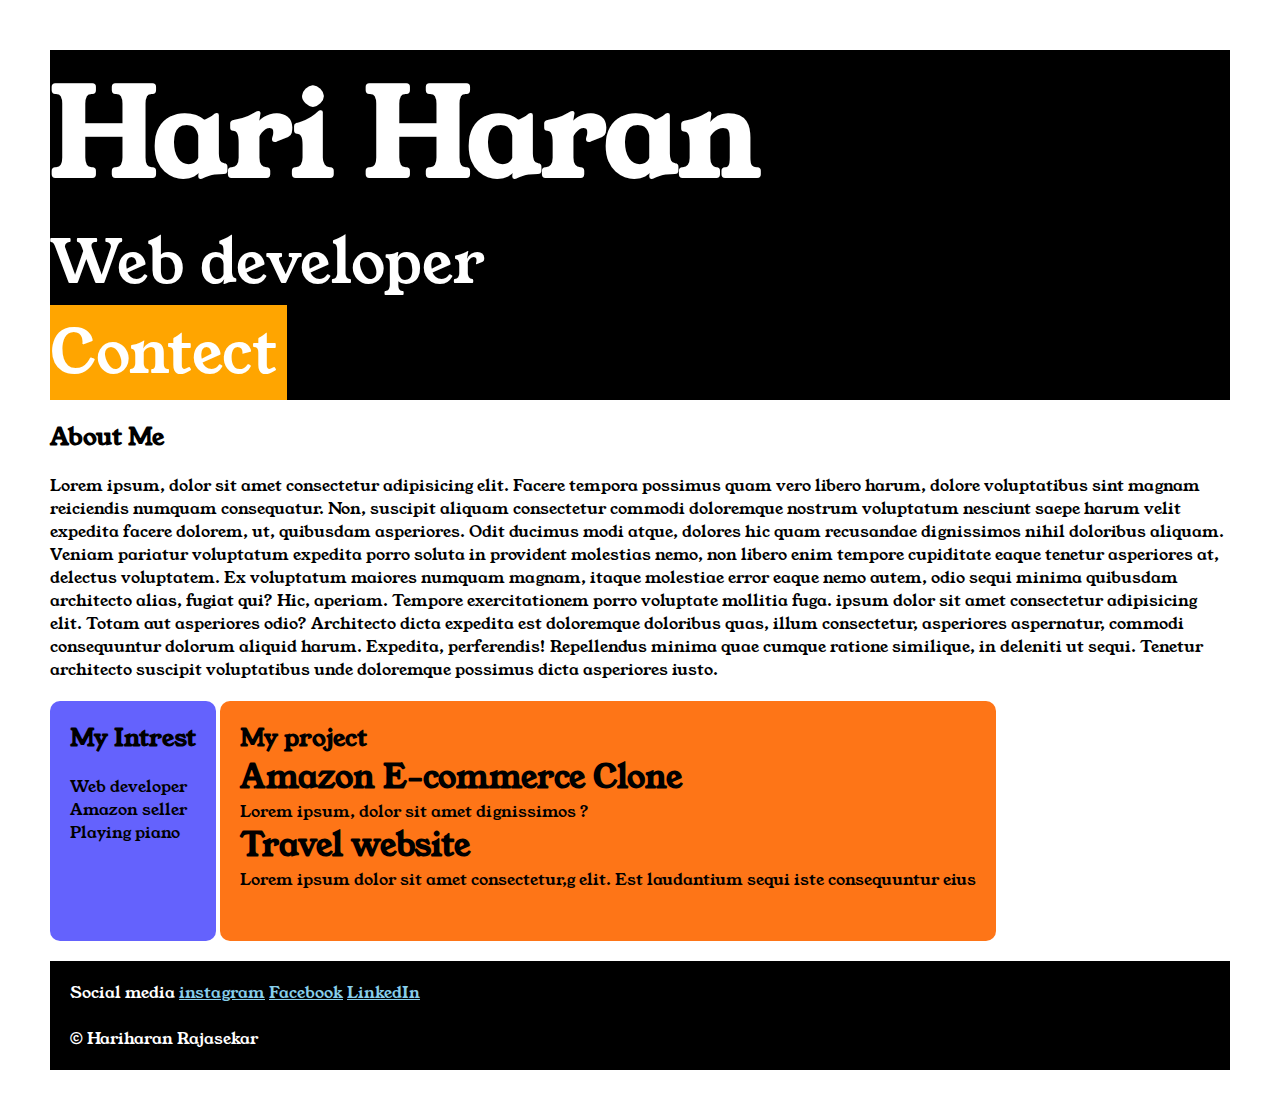
<file: index.html>
<html>

<head>
    <title>
        haran potfolio</title>
    <link rel="stylesheet" href="style.css">
    <link rel="preconnect" href="https://fonts.googleapis.com">
    <link rel="preconnect" href="https://fonts.gstatic.com" crossorigin>
    <link href="https://fonts.googleapis.com/css2?family=Young+Serif&display=swap" rel="stylesheet">


</head>

<body>
    <div class="container">


        <div class="section-one">
            <h1 class="section-one__name">Hari Haran</h1>
            <p class="section-one__role">Web developer</p>
            <a class="section-one__contact" href="contect.html">Contect</a>

        </div>

        <div class="section-two">



            <h2 class="section-two__title">About Me</h2>
            <P class="section-two__desc">Lorem ipsum, dolor sit amet consectetur adipisicing elit. Facere tempora
                possimus quam vero libero harum, dolore voluptatibus sint magnam reiciendis numquam consequatur. Non,
                suscipit aliquam consectetur commodi doloremque nostrum voluptatum nesciunt saepe harum velit expedita
                facere dolorem, ut, quibusdam asperiores. Odit ducimus modi atque, dolores hic quam recusandae
                dignissimos nihil doloribus aliquam. Veniam pariatur voluptatum expedita porro soluta in provident
                molestias nemo, non libero enim tempore cupiditate eaque tenetur asperiores at, delectus voluptatem. Ex
                voluptatum maiores numquam magnam, itaque molestiae error eaque nemo autem, odio sequi minima quibusdam
                architecto alias, fugiat qui? Hic, aperiam. Tempore exercitationem porro voluptate mollitia fuga. ipsum
                dolor sit amet consectetur adipisicing elit. Totam aut asperiores odio? Architecto dicta expedita est
                doloremque doloribus quas, illum consectetur, asperiores aspernatur, commodi consequuntur dolorum
                aliquid harum. Expedita, perferendis! Repellendus minima quae cumque ratione similique, in deleniti ut
                sequi. Tenetur architecto suscipit voluptatibus unde doloremque possimus dicta asperiores iusto.</P>
        </div>

        <div class="section-three">
            <h2 class="section-three__title">My Intrest</h2>


            <ul class="section-three__desc">
                <li>Web developer</li>
                <li>Amazon seller</li>
                <li>Playing piano</li>
            </ul>
        </div>
        <div class="section-four">
            <h2 class="section-four__title">My project</h2>
                <ul class="section-four__decs">
                    <li>
                        <h1 >Amazon E-commerce Clone</h1>
                        <p>Lorem ipsum, dolor sit amet 
                            dignissimos
                            
                            
                            ?</p>

                    </li>
                    <li>
                    <h1>Travel website</h1>
                    <p>Lorem ipsum dolor sit amet consectetur,g elit. Est laudantium sequi iste consequuntur
                        eius
                        
                        
                        
                    </p>
                </li>
            </ul>
        </div>


                <div class="section-five">
                    <p class="section-five__title">Social media


                        <a href="https://www.instagram.com/haran_sgk?utm_source=qr&igsh=MXEydDVwN29lbmlvbA==" target="_blank"> instagram</a>

                        <a href="https://www.facebook.com/kovai.hariharan.3?mibextid=ZbWKwL"
                            target="_blank">Facebook</a>

                            
                            <a href="https://www.linkedin.com/in/hari-haran-r-88a505220?utm_source=share&utm_campaign=share_via&utm_content=profile&utm_medium=android_app" target="_blank"> LinkedIn</a>
                        
                        </p>

                   <br> <p class="section-five__decs">&copy; Hariharan Rajasekar</p>

               
                </div>
                

                

        
    
</body>

</html>
</file>
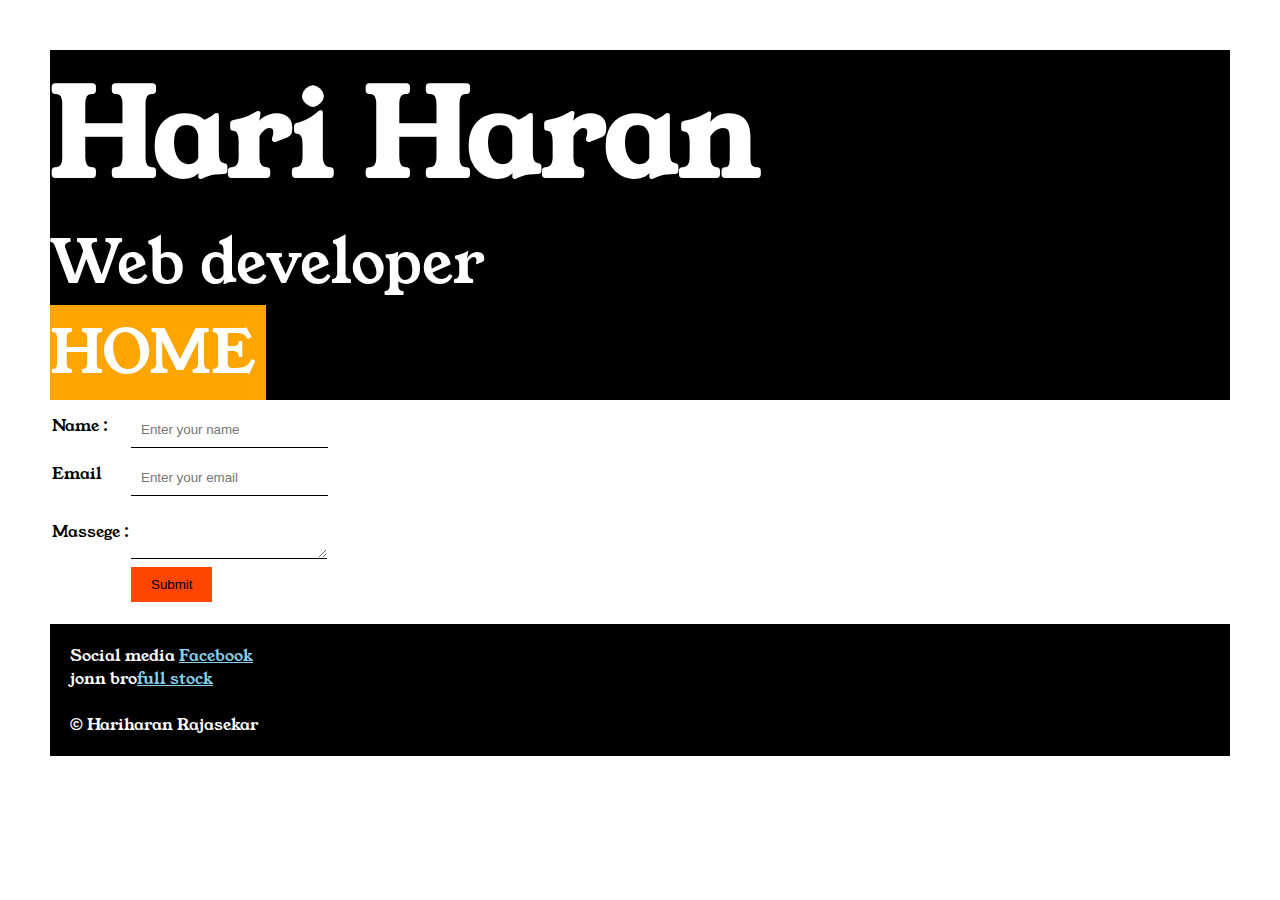
<file: contect.html>
<!DOCTYPE html>
<html lang="en">
<head>
    <meta charset="UTF-8">
    <meta name="viewport" content="width=device-width, initial-scale=1.0">
    <title>contact</title>
    <link rel="stylesheet" href="style.css">
    <link rel="preconnect" href="https://fonts.googleapis.com">
    <link rel="preconnect" href="https://fonts.gstatic.com" crossorigin>
    <link href="https://fonts.googleapis.com/css2?family=Young+Serif&display=swap" rel="stylesheet">

</head>
<body>
    <div class="container">


    <div class="section-one">
        <h1 class="section-one__name">Hari Haran</h1>
        <p class="section-one__role">Web developer</p>
        <a class="section-one__contact" href="index.html">HOME</a>

    </div>




<div class="contact-form">



<from>
    <table>
        <tr>
            <td>
                Name :
            </td>
            <td><input type="text" placeholder="Enter your name" class="contect-form__input">
            </td>

        </tr>
        <tr>
            <td>Email</td>
            <td><input type="text" placeholder="Enter your email"class="contect-form__input" >

            </td>
        </tr>
        <tr>
            <td>Massege :</td>
            <td>
                <textarea placeholder="Massege" class="contect-form__textarea">

            </textarea>
            </td>
        <tr>
            <td></td>
            <td><input type="submit" class="contect-form__submit">
            </td>
        </tr>





    </div>






        </body>

        </html>

    </table>

    <div class="section-five">
        <p class="section-five__title">Social media
            <a href="https://www.facebook.com/kovai.hariharan.3?mibextid=ZbWKwL"
                target="_blank">Facebook</a></p>
        <p class="section-five__title">jonn bro<a href="https://www.errormakesclever.com/" target="_blank">full stock</a></p>

       <br> <p class="section-five__decs">&copy; Hariharan Rajasekar</p>

   
    </div>
</div>
</body>
</html>
</file>
<file: style.css>
*{
    padding: 0%;
    margin: 0%;
}
body{

    font-family: 'Young Serif', serif;
}

.container{

    padding: 50px;
   
}

.section-one{

    background-color: black;
    color: white;


}
.section-one__contact{

    background-color: orange;
    color: white;
    text-decoration: none;
    padding-left: 10x;
    padding-right: 10px;
    padding-top: 5px;
    padding-bottom: 5px;
    display: inline-block;
    margin-top: 10x;

}

.section-one{

    font-size: 60px;
}

.section-role
{
    font-size: 30x;
    margin-top: 10px;
    

}
.section-two,.section-three,.section-four,.section-five{

    margin-top: 20px;

}


.section-two__desc,.section-three__desc,.section-four__desc,.section-five__desc{

    margin-top: 20px;

}
.section-five{

    background-color: black;
    color: white;
    padding: 20px;


}
.section-five__title a{

    color: skyblue;
}

.section-three li,.section-four li{

    list-style: none;
}
.section-three{

    background-color: #6462fd;
    color: black;
    padding: 20px;
    display: inline-block;
    height: 200;
    border-radius: 10px;
    vertical-align: top;

}
.section-four{

    background-color: #FE7517;
    color: black;
    padding: 20px;
    display: inline-block;
    height: 200px;
    border-radius: 10px;
    vertical-align: top;
}

.contect-form {

    margin-top: 20px;
}
.contect-form__input,.contect-form__textarea,.contect-form__sumit

{

    margin-top: 10px;

}
.contect-form__input
{
    padding: 10px;
    border: none;
    border-bottom: solid black 1px;

}

.contect-form__textarea
{
    padding: 10px;
    border: none;
    border-bottom: solid black 1px;
    
}

 .contect-form__submit{

   padding-top: 10px;
   padding-bottom: 10px;
   padding-left: 20px;
   padding-right: 20px;
   background-color: orangered;
   color: black;
   border: none;

    
}
</file>
